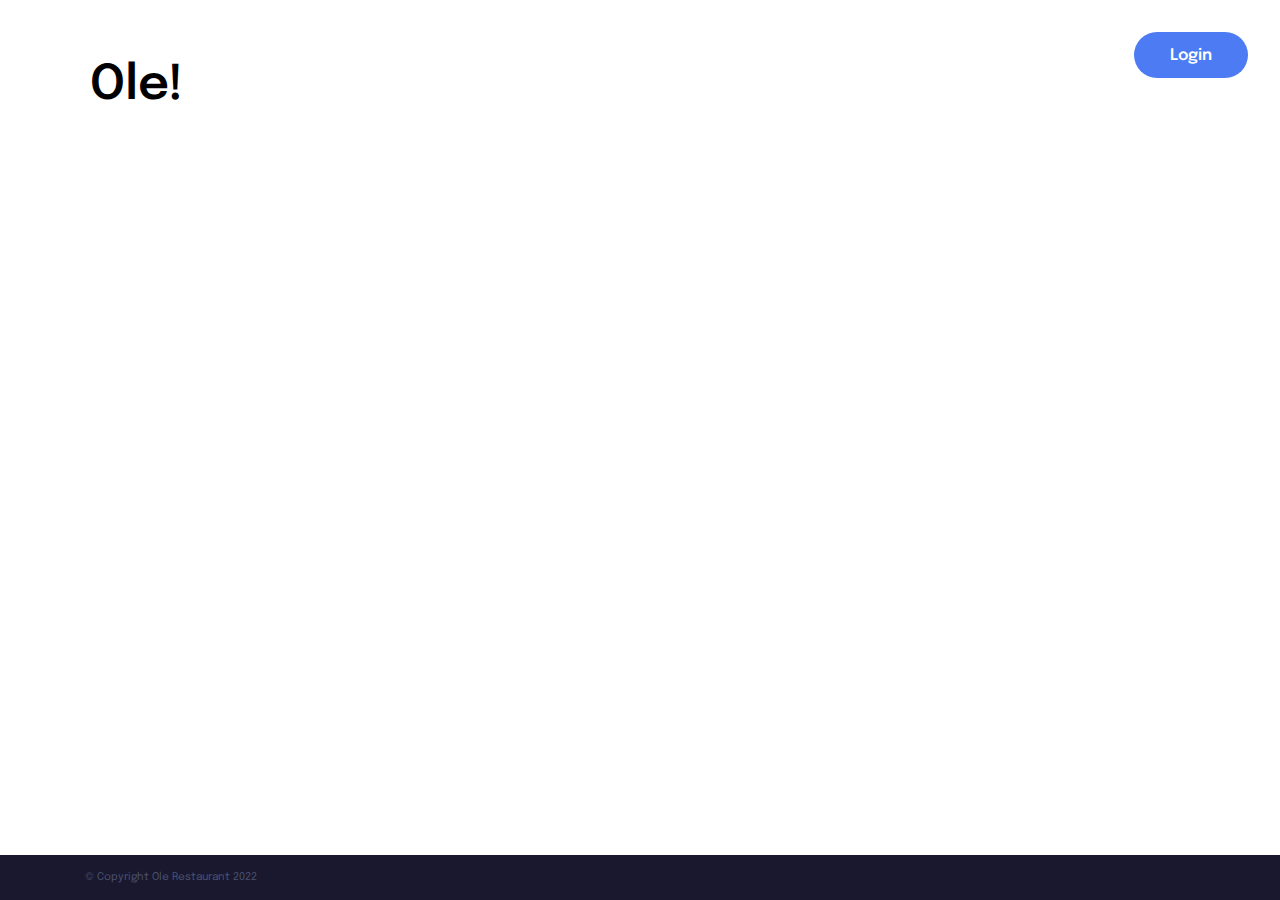
<file: index.html>
<!DOCTYPE html>
<html lang="en">
<head>
    <meta charset="UTF-8">
    <meta http-equiv="X-UA-Compatible" content="IE=edge">
    <meta name="viewport" content="width=device-width, initial-scale=1.0">
    <link rel="preconnect" href="https://fonts.googleapis.com">
    <link rel="preconnect" href="https://fonts.gstatic.com" crossorigin>
    <link href="https://fonts.googleapis.com/css2?family=Epilogue:ital,wght@0,400;1,600&display=swap" rel="stylesheet">
    <link rel="stylesheet" href="stylesheet.css">
    <title>Fetch Vezba The Code Train</title>

    <style>

        .display_none {
                    display: none;
                }
        
        #profile_picture {
            width: 30px;
            height: 30px;
            border: 1px solid black;
        }

        /********************* LOGIN FORM *************************/

        #login_form {
            position: fixed;
            left: 0;
            right: 0;
            margin: 0 auto;
            padding: 2em 0;
            flex-flow: row;
            width: 485px;
            background-color: white;
            border-radius: 40px;
            -webkit-box-shadow: 0px 0px 53px 7px rgba(0,0,0,0.04);
            -moz-box-shadow: 0px 0px 53px 7px rgba(0,0,0,0.04);
            box-shadow: 0px 0px 53px 7px rgba(0,0,0,0.04);
            z-index: 2;
            font-family: 'Epilogue', sans-serif;
        }

        #exit_form {
            display: inline-block;
            background: url(icon-iks.svg) no-repeat;
            background-size: contain;
            width: 20px;
            height: 20px;
            position: relative;
            bottom: 3.575em;
            left: 6.5em;
        }


        .login {
            display: grid;
            grid-template-columns: 1fr 1fr;
            align-items: end;
        }

        input[type=text], input[type=password], input[type=submit] {
            width: 100%;
            padding: 12px 20px;
            margin: 8px 0;
            display: inline-block;
            border: 1px solid #ccc;
            border-radius: 40px;
            box-sizing: border-box;
        }

        input[type=submit] {
            background-color: #4d7bf4;
            color: white;
            font-size: 16px;
        }

        input[type=submit]:hover {
            background-color: #19182f;
        }

        .left {
            padding-left: 3em;
        }

        .logo {
            padding: 1.275em 0 0 1.875em;
        }

        .login_button {
            background-color: #4d7bf4;
        }

        .login_button:hover {
            background-color: #19182f;
        }

        #footer {
            display: flex;
            width: 100%;
            height: 5vh;
            position: fixed;
            bottom: 0;
            background-color: #19182f;
            font-family: 'Epilogue', sans-serif;
            font-size: 8pt;
            color: #4b5270;
            margin: none;
            padding-left: 8em;
            align-items: center;
        }

        #opaque {
                position: fixed;
                top: 0px;
                left: 0px;
                width: 100%;
                height: 100%;
                z-index: 1;
                background-color: black;
                filter: alpha(opacity=30);
                opacity: 0.3;
            }

            @media screen and (max-width: 600px) {
            .logo {
                padding: 0.875em;
                font-size: 2.25em;
            }

            .login_button {
                width: 90px;
                height: 44px;
                top: 1.875em;
            }

            #login_form {
                width: 285px;
            }

            #exit_form {
                width: 12px;
                bottom: 12.275em;
                left: 9.5em;
            }
            
            .login {
                grid-template-columns: 1fr;
            }

            .left {
                padding-left: 0;
                margin-top: 1em;
            }

            .menu_wrapper {
                width: 100%;
                margin-left: 0;
                margin-bottom: 3em;
            }

            .product_wrapper {
                width: 85%;
                height: 200px;
            }

            .product_name {
                font-size: 16px;
            }

            .product_price {
                font-size: 18px;
            }
        }
          
    </style>

</head>
<body>

    <header>
        <p class="logo">Ole!</p>
        <button onclick="openLoginForm()" id="login" class="login_button" value="Login">Login</button>
    </header>

    <div id="login_form" class="display_none">
        <form class="login" action="">
           <div class="left">
            <div>
                <!-- <label for="username">Username</label> -->
                <input id="username" type="text" placeholder="username">
            </div>
            <div>
                <!-- <label for="password">Password</label> -->
                <input id="password" type="password" placeholder="password">
            </div>
            <div>
               <!--  <label for="password">Confirm password</label> -->
                <input type="password" placeholder="confirm password">
            </div>
           </div>
            <div class="right">
                <div id="exit_form"></div>
                <div>
                    <input type="checkbox" name="" id="remember">
                    <label for="remember" style="font-size: 14px;">Remember me</label>
                </div>
                <div>
                    <input id="submit" type="submit" value="SignUp/Login">
                </div>
            </div>
        </form>
    </div>

    <div id="opaque" class="display_none"></div>

    <footer>
        <div id="footer"><p style="margin: 0 0;">&copy; Copyright Ole Restaurant 2022</p></div>
    </footer>

    <script> 

           var token 
           var app_id

            getToken().catch( error => {
                console.log('Error: File not found')
                console.log(error) })

            async function getToken() {
                var myHeaders = new Headers();
                myHeaders.append("Authorization", "Basic [base64]");
                myHeaders.append("Content-Type", "application/json");
            
                var raw = JSON.stringify({
                        "uuid": "cool-workstation",
                        "uuidOS": "Android"
                        });

                var options = {
                    method: 'POST',
                    body: raw,  
                    headers: myHeaders,
                    redirect: 'follow'
                }

                const response = await fetch('https://dev-mrp.insby.tech/api/init/app', options)
                const data = await response.text()
                const json = await JSON.parse(data)

                app_id = json.data.app_id
                token = json.data.token

                getMenu()
                
            } 

            async function getMenu() {
                let bearerToken = 'Bearer ' + token

                var getHeaders = new Headers();
                getHeaders.append("Authorization", bearerToken)

                var requestOptions = {
                    method: 'GET',
                    headers: getHeaders,
                    redirect: 'follow'
                    };

                const res = await fetch("https://dev-mrp.insby.tech/api/session/restaurant/menu?appId=4", requestOptions)
                const res_txt = await res.text()
                const menu = await JSON.parse(res_txt) 

                const meni = menu.data

                // kreira meni wrapper
                let meni_wrapper = document.createElement('div')
                meni_wrapper.setAttribute('class', 'menu_wrapper')
                document.body.append(meni_wrapper)


                for(category in meni) {

                    let arrow_right = document.createElement('span')
                    arrow_right.setAttribute('class', 'arrow_right')

                    // kreira kategoriju
                    let kategorija = document.createElement('button')
                    kategorija.setAttribute('class', 'kategorija')
                    kategorija.innerHTML = `${meni[category].category_name}` 
                    meni_wrapper.append(arrow_right)
                    meni_wrapper.append(kategorija)
    
                    // click kategorija
                    kategorija.addEventListener('click', function() {
                          
                            let ktg = kategorija.innerHTML.replace(/\s/g, '_')
                            let this_category_products = document.getElementsByClassName(ktg)

                            for(let i = 0; i < this_category_products.length; i++) {

                                this_category_products[i].classList.toggle('display_none')
                              
                            } 

                            if(arrow_right.classList.contains('arrow_right')) {
                            arrow_right.classList.remove('arrow_right')
                            arrow_right.classList.add('arrow_down')
                            } else {
                                arrow_right.classList.remove('arrow_down')
                                arrow_right.classList.add('arrow_right')
                            }
                            }) 
                            
                    // click na arrow
                    arrow_right.addEventListener('click', function() {
                          
                                        let ktg = kategorija.innerHTML.replace(/\s/g, '_')
                                        let this_category_products = document.getElementsByClassName(ktg)

                                        for(let i = 0; i < this_category_products.length; i++) {

                                            this_category_products[i].classList.toggle('display_none')
                                            
                                        } 

                                        if(arrow_right.classList.contains('arrow_right')) {
                                        arrow_right.classList.remove('arrow_right')
                                        arrow_right.classList.add('arrow_down')
                                        } else {
                                            arrow_right.classList.remove('arrow_down')
                                            arrow_right.classList.add('arrow_right')
                                        }
                                        })

                    for(item in meni[category].items) {

                        // odredjuje kategoriju proizvoda
                        let product_category = meni[category].category_name.replace(/\s/g, '_')
                      
                        // kreira DOM za proizvod
                        let product_wrapper = document.createElement('div')

                        // dodaje klase proizvodu
                        product_wrapper.classList.add('product_wrapper', product_category, 'display_none') 
                        document.body.append(product_wrapper)

                        let text_wrapper = document.createElement('div') 
                        text_wrapper.setAttribute('class', 'text_wrapper')
                        document.body.append(text_wrapper)


                        let proizvod = document.createElement('h3')
                        proizvod.setAttribute('class', 'product_name')
                        proizvod.innerHTML = `${meni[category].items[item].product_variant_name}`

                        let cena = document.createElement('h4')
                        cena.setAttribute('class', 'product_price')
                        cena.innerHTML = `${meni[category].items[item].product_variant_price.display_price}`

                        let slika = document.createElement('div')
                        slika.setAttribute("class", "product_image");
                        let url = 'https://files.insby.tech/tap-dev-4/' + `${meni[category].items[item].product_variant_images[0].image_url}`
                        slika.style.backgroundImage = "url(" + url + ")"

                        
                        product_wrapper.append(slika)
                        product_wrapper.append(text_wrapper)
                        text_wrapper.append(proizvod)
                        text_wrapper.append(cena)
                        meni_wrapper.append(product_wrapper)
                    
                    }
                }
            }
            
            function openLoginForm() {
                
                let opaque = document.getElementById('opaque')
                let login_form =  document.getElementById('login_form')
                opaque.classList.toggle('display_none')
                login_form.classList.toggle('display_none')

            }
            
            document.getElementById('exit_form').addEventListener('click', function() {
                let opaque = document.getElementById('opaque')
                opaque.classList.add('display_none')
                login_form.classList.add('display_none')
            })
            

    </script>
</body>
</html>
</file>
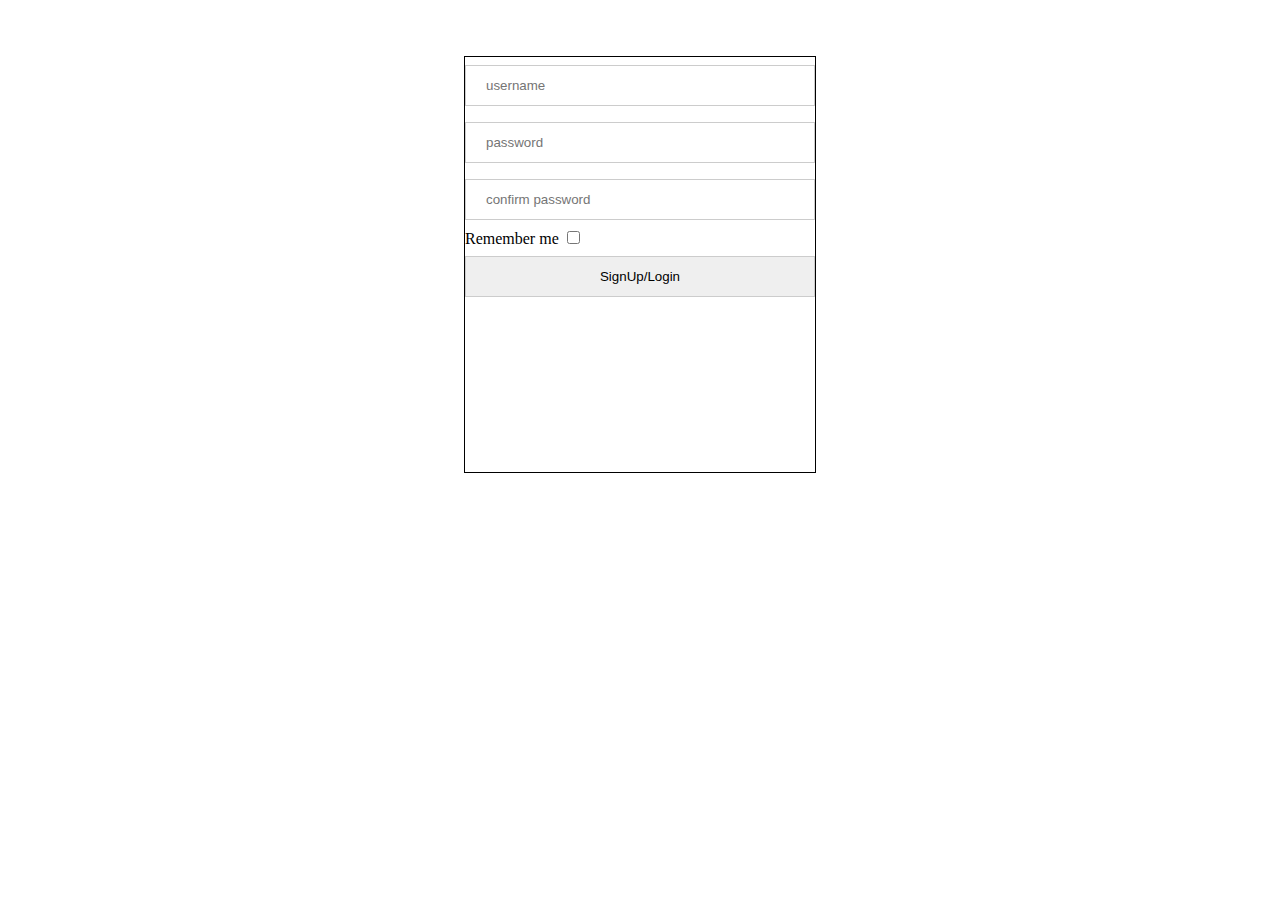
<file: login.html>
<!DOCTYPE html>
<html lang="en">
<head>
    <meta charset="UTF-8">
    <meta http-equiv="X-UA-Compatible" content="IE=edge">
    <meta name="viewport" content="width=device-width, initial-scale=1.0">
    <title>Log-In Page</title>
    <style>
        #login_form {
            padding: 3em;
            display: flex;
        }

        .login {
            margin: 0 auto;
            width: 350px;
            height: 415px;
            border: 1px solid black;
        }

        input[type=text], input[type=password], input[type=submit] {
            width: 100%;
            padding: 12px 20px;
            margin: 8px 0;
            display: inline-block;
            border: 1px solid #ccc;
            box-sizing: border-box;
            }
    </style>
</head>
<body>
    <div id="login_form">
        <form class="login" action="submit">
            <div>
                <!-- <label for="username">Username</label> -->
                <input id="username" type="text" placeholder="username">
            </div>
            <div>
                <!-- <label for="password">Password</label> -->
                <input id="password" type="password" placeholder="password">
            </div>
            <div>
               <!--  <label for="password">Confirm password</label> -->
                <input id="password" type="password" placeholder="confirm password">
            </div>
            <div>
                <label for="remember">Remember me</label>
                <input type="checkbox" name="" id="remember">
            </div>
            <div>
                <input id="submit" type="submit" value="SignUp/Login">
            </div>
        </form>
    </div>

    <script>
        var app_id
        var token
        var myHeaders = new Headers();
                myHeaders.append("Authorization", "Basic [base64]");
                myHeaders.append("Content-Type", "application/json");
            
            var raw = JSON.stringify({
                    "uuid": "cool-workstation",
                    "uuidOS": "Android"
                    });

            var options = {
                method: 'POST',
                body: raw,  
                headers: myHeaders,
                redirect: 'follow'
            }

            getToken().catch( error => {
                console.log('Error: File not found')
                console.log(error) })
                
                async function getToken() {
                const response = await fetch('https://dev-mrp.insby.tech/api/init/app', options)
                const data = await response.text()
                const json = await JSON.parse(data)

                app_id = json.data.app_id
                token =  json.data.token

                let bearerToken = 'Bearer ' + token

                var headers = new Headers();
                headers.append("Authorization", bearerToken)
                headers.append("Content-Type", "application/json");

                var requestOptions = {
                    method: 'POST',
                    headers: headers,
                    body: raw,
                    redirect: 'follow'
                };


             }

      //  document.getElementById('#submit').addEventListener('click', register())

        function register(e) {
            e.preventDefault()

            var headers = new Headers();
            headers.append("Authorization", "Bearer QTEyOEdDTQ.Gk1ZHBZPoTN-HU6t0sEQF4AnIiaavi3jk7cfS3OFsZOogZJiRgmmpWW-S4E.dT1weg-JRGcJ3tOZ.l7hn9MgyZQP2W9n9Kyru5f7IAGS_NLANzxmTx1R9Lme-a-Uqn72QRv8fsgdcD4oW5xQZZ_oa_Zir_v3cGvO1lzbyYvo.7mq_QJ0Q-OjwTQQXxDLFZQ");
            headers.append("Content-Type", "application/json");

            var raw = JSON.stringify({
            "login": "anja_testnalog",
            "password": "123456",
            "confirmPassword": "123456",
            "rememberMe": true,
            "autoRegister": true,
            "admin": false
            });

            var requestOptions = {
            method: 'POST',
            headers: headers,
            body: raw,
            redirect: 'follow'
            };

            fetch("https://dev-mrp.insby.tech/api/session/sign-in", requestOptions)
            .then(response => response.text())
            .then(result => console.log(result))
            .catch(error => console.log('error', error));
        }
    </script>
</body>
</html>
</file>
<file: stylesheet.css>
@font-face {
    font-family: 'Bahnschrift';
    src:url('../vezba_fetch/fonts/Bahnschrift.TTF')
}

*,
*::before,
*::after {
    box-sizing: border-box;
    margin: 0 auto;
}

:root {

    --clr-primary-dark: #19182f;
    --clr-primary-light: rgb(255, 255, 255);
    
    --ff-epilogue: 'Epilogue', sans-serif;
    --fw-600: 600;
    --fw-400: 400;
    --fs-30: 1.875rem;

    --ff-bahnschrift: 'Bahnschrift', sans-serif;

    --ds-primary:  drop-shadow(0px 0px 53px 7px rgba(0,0,0,0.04));

}


header {
    height: 8em;
}


.logo {
    font-family: var(--ff-epilogue);
    font-weight: var(--fw-600);
    font-size: 3rem;
    padding: 1.275em;
}

.login_button {
  
    position: fixed;
    right: 2em;
    top: 2em;
    display: inline-block;
    width: 114px;
    height: 46px;
    border: none;
    border-radius: 40px;
    color: var(--clr-primary-light);
    background-color: #4d7bf4;
    font-size: 1em;
    font-family: var(--ff-epilogue);
    font-weight: var(--fw-600);
}



.menu_wrapper {
    width: 65%;
    margin-left: 18vw;
}


.kategorija { 
        display: block;
        border: none;
        border-bottom: 1px solid lightgray;
        padding: 1em 2em 1em 1em;
        background-color: var(--clr-primary-light);
        color: var(--clr-primary-dark);
        text-align: left;
        text-decoration: none;
        font-family: var(--ff-epilogue);
        font-weight: var(--fw-600);
        font-size: 1.575em;
        width: 55%;
}

.kategorija:hover {
    color: #4b5270;
}


.product_wrapper {
    display: flex;
    width: 55%;
    height: 320px;
    margin: 2em auto;
    padding: 2em;

    
    border-radius: 40px ;

    -webkit-box-shadow: 0px 0px 53px 7px rgba(0,0,0,0.04);
    -moz-box-shadow: 0px 0px 53px 7px rgba(0,0,0,0.04);
     box-shadow: 0px 0px 53px 7px rgba(0,0,0,0.04);
}

.text_wrapper {
    flex-basis: 30%;
}

.product_image {
    max-width: 400px;
    max-height: 300px;
    flex-basis: 60%;
    border-radius: 40px;
    background-repeat: no-repeat;
    background-size: cover;
    float: left;
    
    -webkit-box-shadow: 0px 0px 53px 7px rgba(0,0,0,0.09);
    -moz-box-shadow: 0px 0px 53px 7px rgba(0,0,0,0.09);
     box-shadow: 0px 0px 53px 7px rgba(0,0,0,0.09);

} 

.product_price {
    text-align: right;
    font-family: 'Bahnschrift';
    font-size: 24px;
    color: #bbbebf;
    margin-top: 12px;
}

.product_name {
    text-align: right;
    color : var(--clr-primary-dark) ;
    font-family: var(--ff-epilogue);
    font-weight: var(--fw-400);
    font-size: 1.25rem;
}

/********************* ARROWS **********************/


.arrow_right, .arrow_white {

    display: inline-block;
    width: 12px;
    height: 12px;

    position: relative;
    left: 21%;
    top: 45px;

    border: 3px solid black;
    border-left: transparent;
    border-bottom: none;

    transform: rotate(45deg);
}

.arrow_down {

    display: inline-block;
    width: 12px;
    height: 12px;

    position: relative;
    left: 21%;
    top: 45px;

    border: 3px solid black;
    border-left: transparent;
    border-bottom: none;

    transform: rotate(90deg);
}

.arrow_white {
    border: 3px solid #626d84;
    border-left: transparent;
    border-bottom: transparent;
}

.arrow_dark {
    border: 3px solid black;
    border-left: transparent;
    border-bottom: none;

}
</file>
